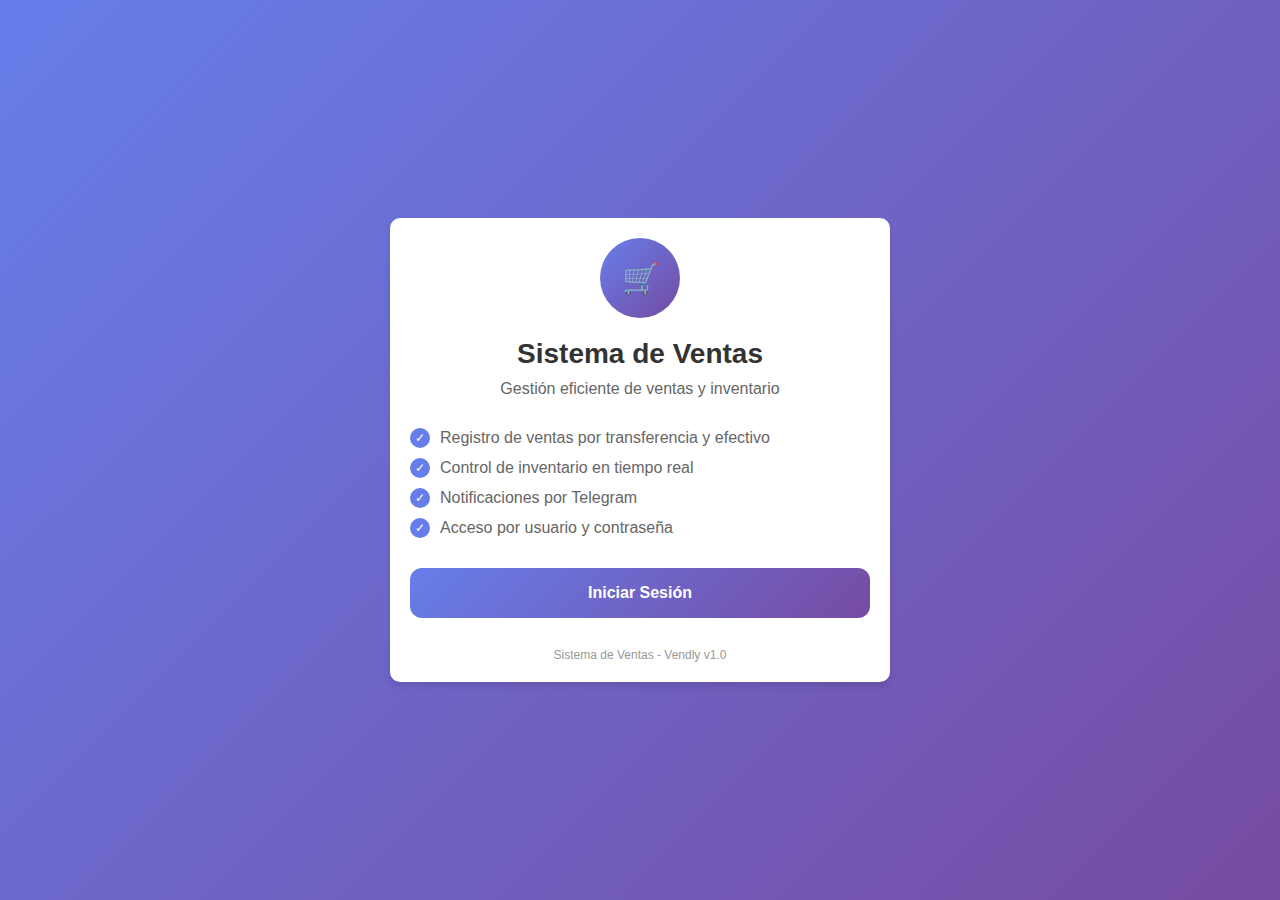
<file: index.html>
<!DOCTYPE html>
<html lang="es">
<head>
    <meta charset="UTF-8">
    <meta name="viewport" content="width=device-width, initial-scale=1.0">
    <title>Sistema de Ventas - Vendly</title>
    <style>
        * {
            margin: 0;
            padding: 0;
            box-sizing: border-box;
        }

        body {
            font-family: 'Segoe UI', Tahoma, Geneva, Verdana, sans-serif;
            background: linear-gradient(135deg, #667eea 0%, #764ba2 100%);
            min-height: 100vh;
            display: flex;
            align-items: center;
            justify-content: center;
            padding: 20px;
            margin: 0;
        }

        .container {
            max-width: 500px;
            width: 100%;
            background: white;
            padding: 20px;
            border-radius: 10px;
            box-shadow: 0 4px 6px rgba(0,0,0,0.1);
            text-align: center;
        }

        .logo {
            width: 80px;
            height: 80px;
            background: linear-gradient(135deg, #667eea 0%, #764ba2 100%);
            border-radius: 50%;
            margin: 0 auto 20px;
            display: flex;
            align-items: center;
            justify-content: center;
            color: white;
            font-size: 30px;
            font-weight: bold;
        }

        h1 {
            color: #333;
            margin-bottom: 10px;
            font-size: 28px;
        }

        .subtitle {
            color: #666;
            margin-bottom: 30px;
            font-size: 16px;
        }

        .btn {
            display: block;
            width: 100%;
            padding: 16px;
            margin: 12px 0;
            border: none;
            border-radius: 12px;
            font-size: 16px;
            font-weight: 600;
            cursor: pointer;
            text-decoration: none;
            text-align: center;
            transition: all 0.3s ease;
        }

        .btn-login {
            background: linear-gradient(135deg, #667eea 0%, #764ba2 100%);
            color: white;
        }

        .btn-login:hover {
            transform: translateY(-2px);
            box-shadow: 0 10px 20px rgba(102, 126, 234, 0.3);
        }

        .features {
            margin: 30px 0;
            text-align: left;
        }

        .feature {
            display: flex;
            align-items: center;
            margin: 10px 0;
            color: #666;
        }

        .feature-icon {
            width: 20px;
            height: 20px;
            background: #667eea;
            border-radius: 50%;
            display: inline-flex;
            align-items: center;
            justify-content: center;
            margin-right: 10px;
            color: white;
            font-size: 12px;
        }

        .footer {
            margin-top: 30px;
            color: #999;
            font-size: 12px;
        }

        /* Media Queries */
        @media (max-width: 768px) {
            .container {
                padding: 15px;
                margin: 10px;
            }

            .logo {
                width: 60px;
                height: 60px;
                font-size: 24px;
            }

            h1 {
                font-size: 24px;
            }

            .subtitle {
                font-size: 14px;
            }

            .btn {
                padding: 12px;
                font-size: 14px;
            }

            .feature {
                font-size: 14px;
            }

            .feature-icon {
                width: 18px;
                height: 18px;
                font-size: 10px;
            }

            .footer {
                font-size: 10px;
            }
        }

        @media (max-width: 480px) {
            .container {
                padding: 10px;
                margin: 5px;
            }

            .logo {
                width: 50px;
                height: 50px;
                font-size: 20px;
            }

            h1 {
                font-size: 20px;
            }

            .subtitle {
                font-size: 12px;
            }

            .btn {
                padding: 10px;
                font-size: 12px;
            }

            .feature {
                font-size: 12px;
            }

            .feature-icon {
                width: 16px;
                height: 16px;
                font-size: 10px;
            }

            .footer {
                font-size: 10px;
            }
        }
    </style>
</head>
<body>
    <div class="container">
        <div class="logo">🛒</div>
        <h1>Sistema de Ventas</h1>
        <p class="subtitle">Gestión eficiente de ventas y inventario</p>
        
        <div class="features">
            <div class="feature">
                <span class="feature-icon">✓</span>
                <span>Registro de ventas por transferencia y efectivo</span>
            </div>
            <div class="feature">
                <span class="feature-icon">✓</span>
                <span>Control de inventario en tiempo real</span>
            </div>
            <div class="feature">
                <span class="feature-icon">✓</span>
                <span>Notificaciones por Telegram</span>
            </div>
            <div class="feature">
                <span class="feature-icon">✓</span>
                <span>Acceso por usuario y contraseña</span>
            </div>
        </div>
        
        <a href="login.html" class="btn btn-login">Iniciar Sesión</a>
        
        <div class="footer">
            Sistema de Ventas - Vendly v1.0
        </div>
    </div>
</body>
</html>
</file>
